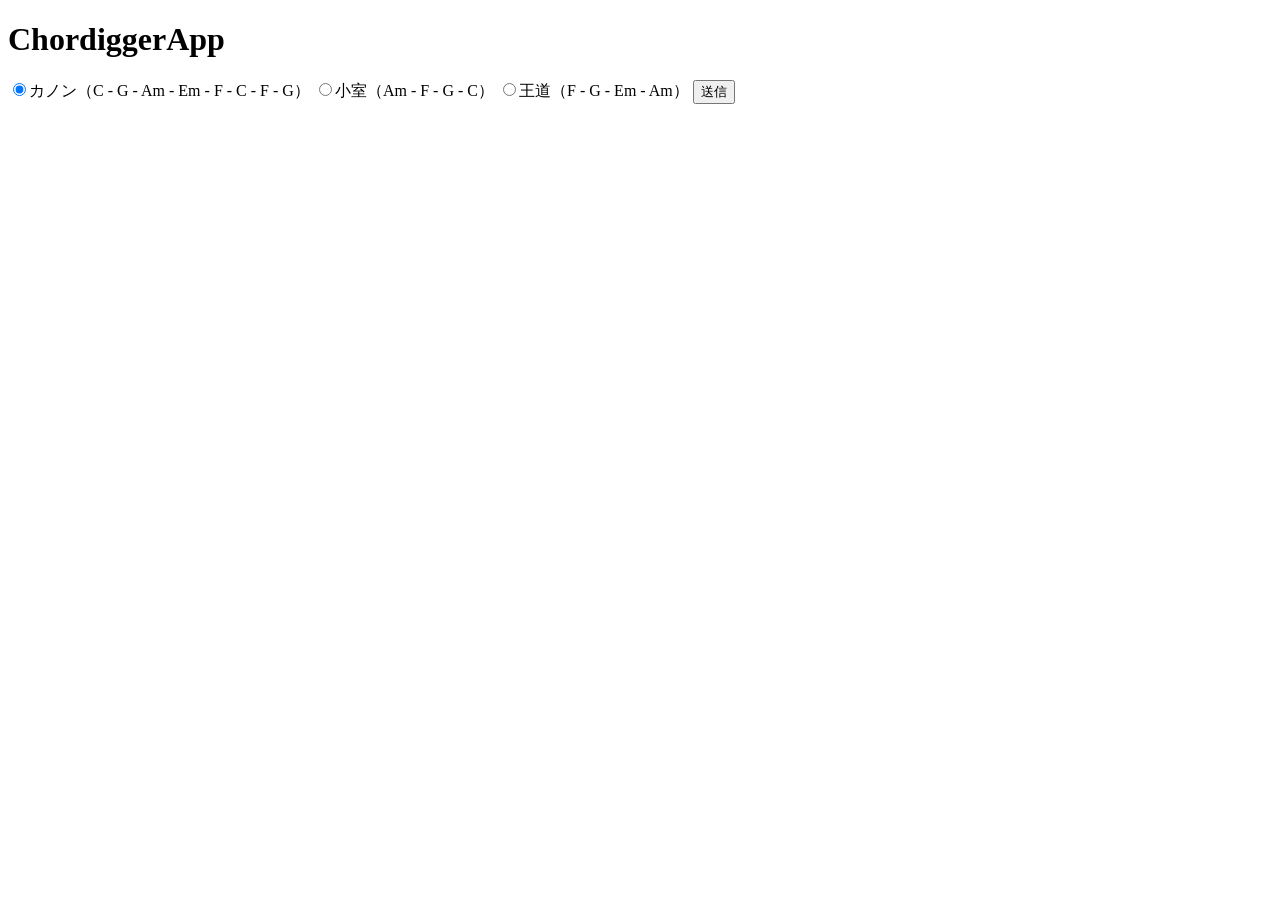
<file: ChordiggerApp/templates/ChordiggerApp/index.html>
<!DOCTYPE html>
<html lang="ja">
<head>
    <meta charset="UTF-8">
    <meta http-equiv="X-UA-Compatible" content="IE=edge">
    <meta name="viewport" content="width=device-width, initial-scale=1.0">
    <title>ChordiggerApp</title>
</head>
<body>
    <h1>ChordiggerApp</h1>
     <form action="/ChordsSearch" method="POST">
        <input type="radio" name="chords" value="0" checked>カノン（C - G - Am - Em - F - C - F - G）</input>
        <input type="radio" name="chords" value="1" >小室（Am - F - G - C）</input>
        <input type="radio" name="chords" value="2" >王道（F - G - Em - Am）</input>
        <button type="submit">送信</button>
    </form>
</body>
</html>
</file>
